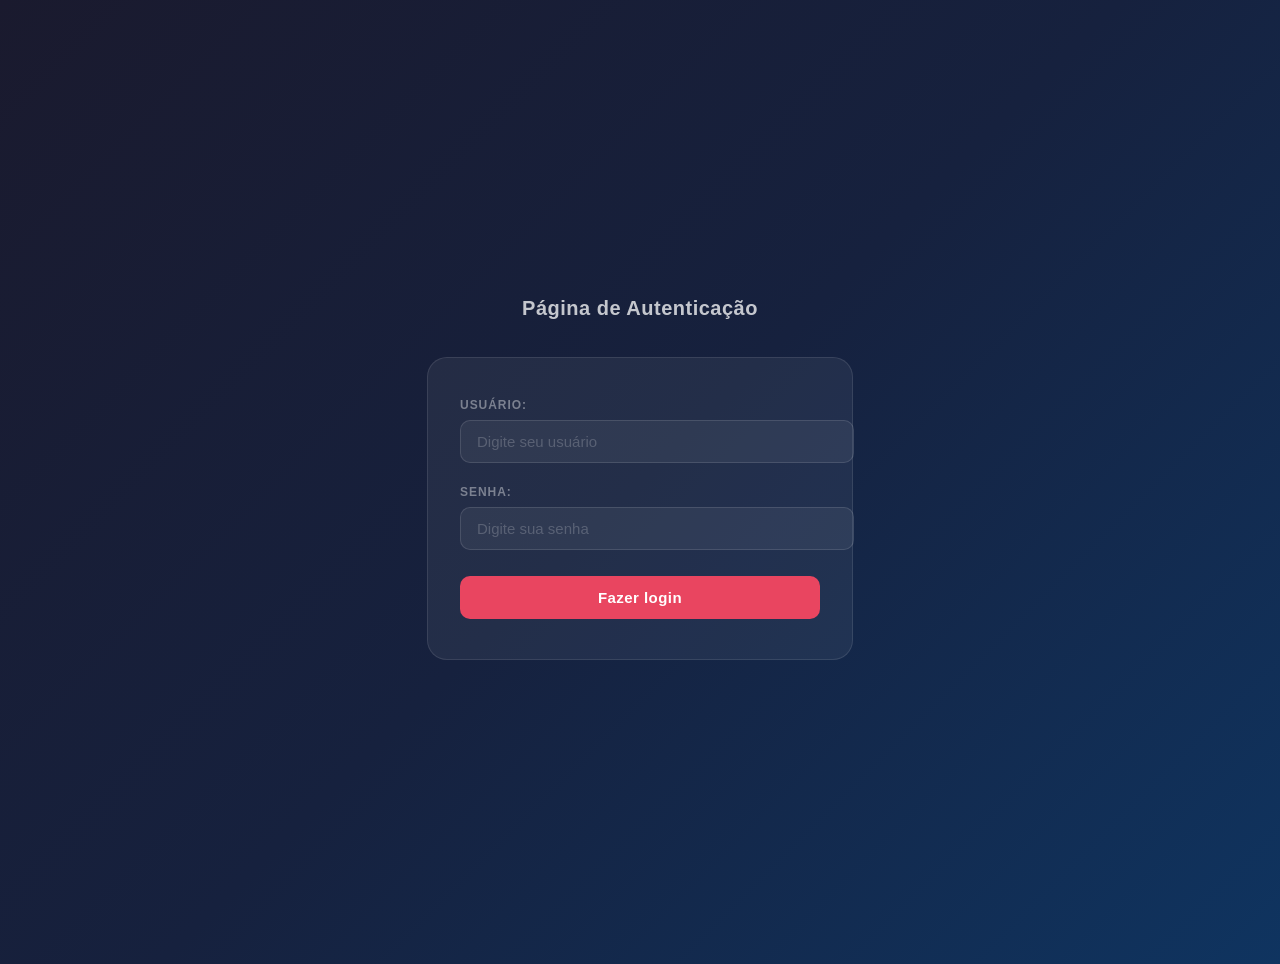
<file: index.html>
<!DOCTYPE html>
<html lang="pt-br">
<head>
    <link rel="stylesheet" href="style.css">
    
    <meta charset="UTF-8">
    <meta name="viewport" content="width=device-width, initial-scale=1.0">
    <title>Painel de Login</title>
</head>
<body>
    <header>
        <h1>Página de Autenticação</h1>
    </header>
    <main>
        <form action="auth.php" method="POST">
            <label for="inUser">Usuário: </label>
            <input type="text" id="inUser" name="inUser" placeholder="Digite seu usuário">
            <br>
            <label for="inPass">Senha: </label>
            <input type="password" id="inPass" name="inPass" placeholder="Digite sua senha">
            <br>
            <button type="submit">Fazer login</button>
        </form>
    </main>
    <footer></footer>
</body>
</html>
</file>
<file: style.css>
body {
  min-height: 100vh;
  background: linear-gradient(135deg, #1a1a2e, #16213e, #0f3460);
  display: flex;
  flex-direction: column;
  align-items: center;
  justify-content: center;
  font-family: 'Nunito', sans-serif;
  padding: 24px;
}

/* --- Header --- */
header {
  margin-bottom: 24px;
  text-align: center;
}

header h1 {
  font-size: 20px;
  font-weight: 600;
  color: rgba(255, 255, 255, 0.75);
  letter-spacing: 0.5px;
}

/* --- Card --- */
main {
  width: 100%;
  max-width: 360px;
  background: rgba(255, 255, 255, 0.06);
  border: 1px solid rgba(255, 255, 255, 0.1);
  border-radius: 20px;
  padding: 40px 32px;
  animation: fadeUp 0.4s ease both;
}



br { display: none; }

/* --- Labels --- */
label {
  display: block;
  font-size: 12px;
  font-weight: 600;
  letter-spacing: 0.08em;
  text-transform: uppercase;
  color: rgba(255, 255, 255, 0.4);
  margin-bottom: 8px;
}

/* --- Inputs --- */
input[type="text"],
input[type="password"] {
  display: block;
  width: 100%;
  background: rgba(255, 255, 255, 0.06);
  border: 1px solid rgba(255, 255, 255, 0.12);
  border-radius: 10px;
  padding: 12px 16px;
  font-size: 15px;
  color: #fff;
  font-family: 'Nunito', sans-serif;
  outline: none;
  transition: border-color 0.2s, background 0.2s;
  margin-bottom: 22px;
}

input::placeholder {
  color: rgba(255, 255, 255, 0.2);
}

input:focus {
  border-color: #e94560;
  background: rgba(233, 69, 96, 0.07);
}

/* --- Botão --- */
button[type="submit"] {
  width: 100%;
  padding: 13px;
  margin-top: 4px;
  border-radius: 10px;
  border: none;
  background: #e94560;
  color: #fff;
  font-size: 15px;
  font-weight: 700;
  font-family: 'Nunito', sans-serif;
  cursor: pointer;
  letter-spacing: 0.03em;
  transition: background 0.2s, transform 0.15s;
}

button[type="submit"]:hover  { background: #c73652; }
button[type="submit"]:active { transform: scale(0.98); }

/* --- Footer --- */
footer {
  margin-top: 20px;
  font-size: 12px;
  color: rgba(255, 255, 255, 0.18);

footer::after {
  
  content: '© 2026 · Todos os direitos reservados';
}

}
</file>
